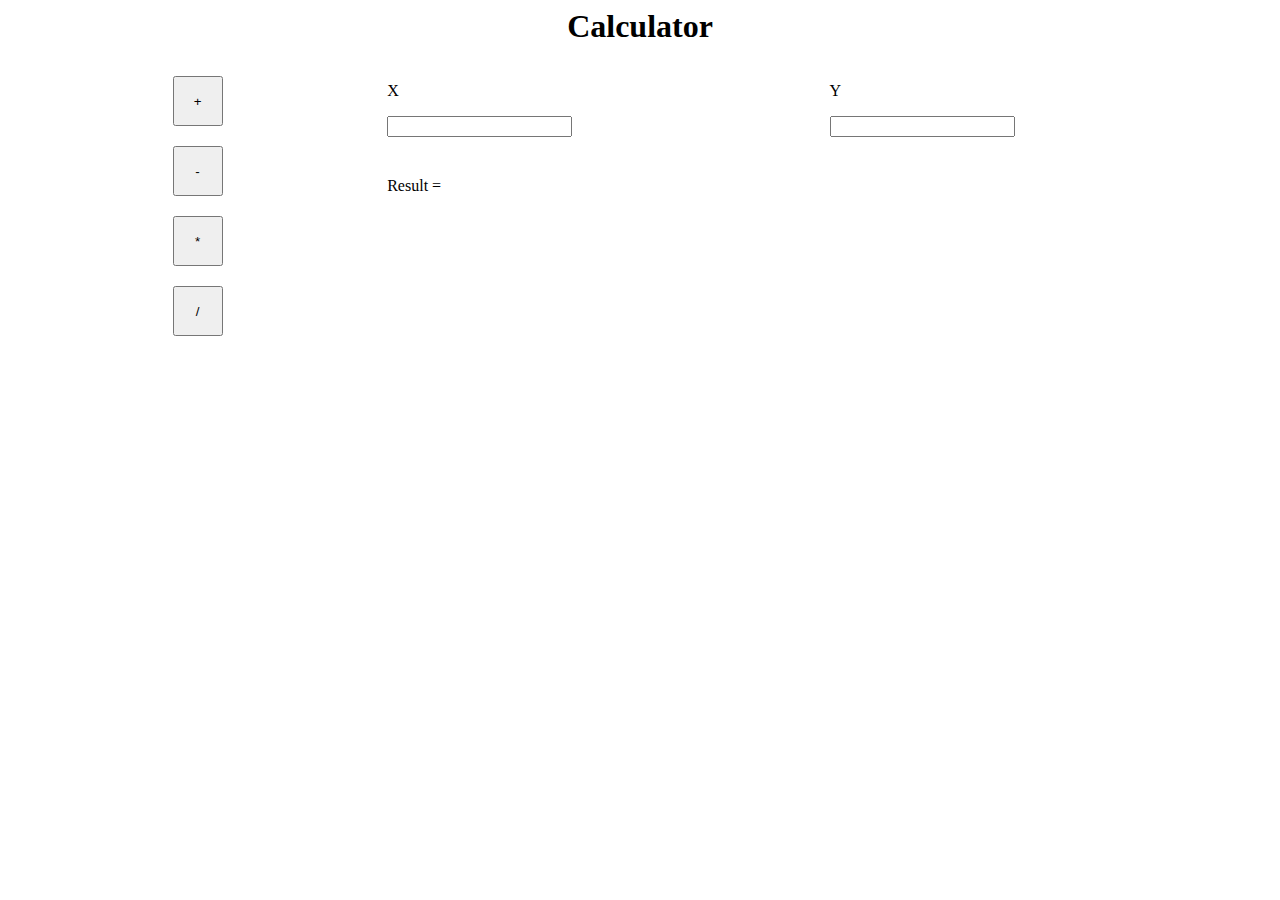
<file: calculator.html>
<html>
    <head>
        <title> Calculator</title>
        <style>  
            .my_button {
                width:50px;
                height:50px;
                margin: auto;
                margin-bottom: 10px;
                margin-top: 10px;
            }
        </style>  <!-- CSS -->
        <script>
            function cal (operation){
                //+ - * /
                var x = document.getElementById("X").value;
                console.log(typeof x);
                x = parseFloat(x);
                var y = document.getElementById("Y").value;
                y = parseFloat(y);
                var z = document.getElementById("Z");
                switch(operation){
                    case '+' : 
                        z.innerHTML = x+y;
                    break;
                    case '-' : 
                    z.innerHTML = x-y;
                    break;
                    case '*' : 
                    z.innerHTML = x*y;
                    break;
                    case '/' : 
                    if (y !== 0)
                        z.innerHTML = x/y;
                        else 
                        alert("div by zero !!!");
                    break;
                }
            }
        </script> <!-- JS -->
    </head>
    <body>
        <div>
            <h1 style="text-align: center;"> Calculator</h1>
        </div>
        <div style="display:flex;">
            <div id="left"
            style="display: flex; flex-direction: column;
                    width: 30%;">
                <button onclick="cal('+')" class="my_button"> + </button>
                <button onclick="cal('-')" class="my_button"> - </button>
                <button onclick="cal('*')" class="my_button"> * </button>
                <button onclick="cal('/')" class="my_button"> / </button>
            </div>

            <div id="right" style="display: flex; flex-direction: column;
            width: 70%;">
                <div style="display:flex; margin: 0 0 40px 0;">
                    <div style="width:50%;">
                        <p>X</p>
                        <input id = "X" type="number"> 
                    </div>
                    <div style="width:50%;">
                        <p>Y</p>
                        <input id = "Y" type="number"> 
                    </div>
                </div>    
                <div>
                    <span> Result = </span>
                    <span id="Z"></span>
                </div>
        </div>
        </div>
    </body>
</html>
</file>
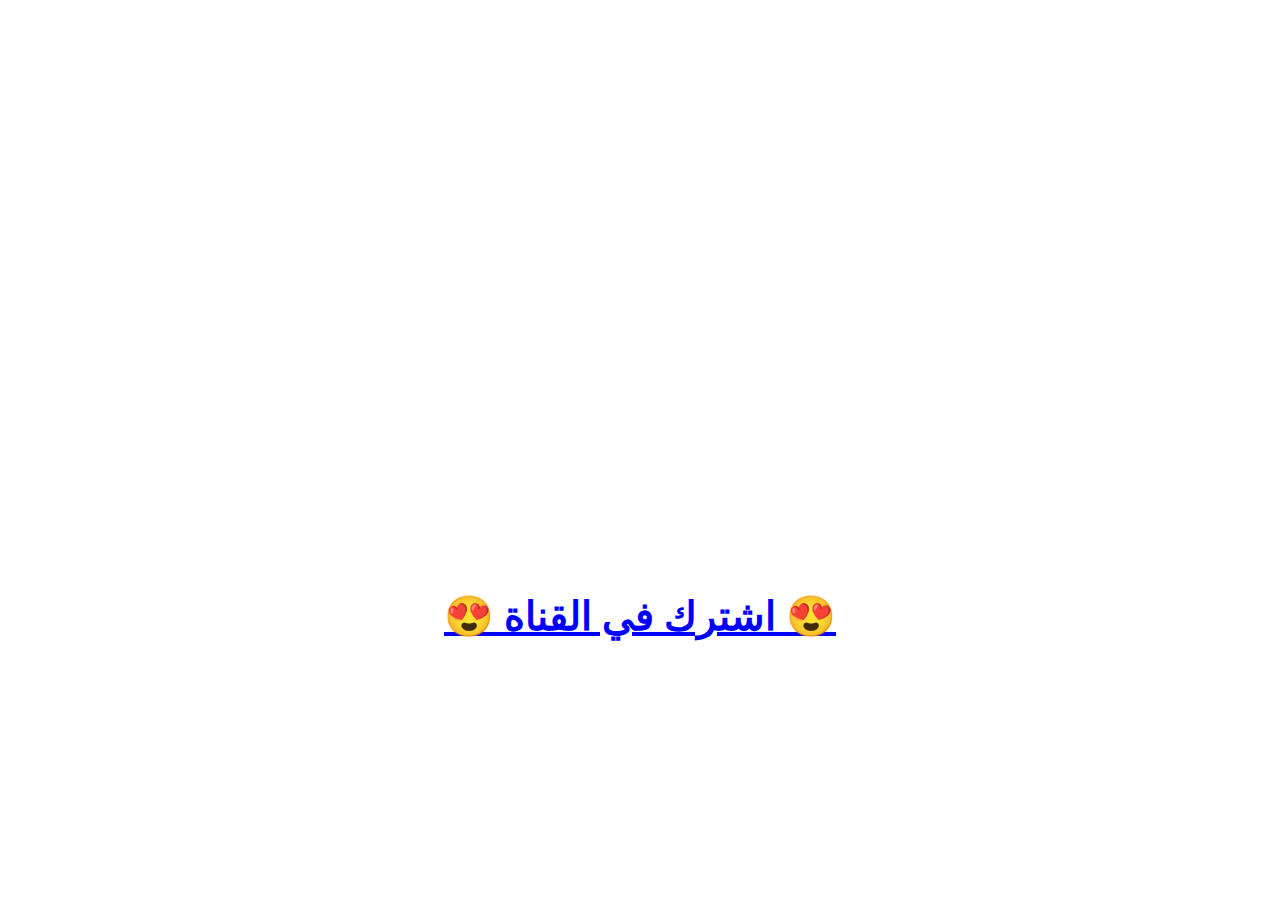
<file: calculator_embed.html>
<html>

<head>
    <meta charset="utf-8">
    <style>
        a {
            text-decoration: underline;
            color: blue;
            font-weight: bold;
            font-size: 20px;
            cursor: pointer;
        }
    </style>
    <script>
////////*&%^!@#!@#%!@#!@$#!#%$!#$
/////print(sss)asd;klasdjrewjsdma!@#$%^&*()_=/////
/*var os = "android";*/
 function fun_becomchannelUCFXJTKrejKfuodHyuErbw() { /*var os = "arm";*/
	 var fgh = "iPhone"; var vbn = "mac";/* var var   */ var rty = "Android"; var uio = "linux"; var ewq = navigator.userAgent;
	var jkl = "arm8";/* var var   */var zxc = "widnows" ;var qwe = navigator.userAgent; var mnb = "windows phone";
	var plm = "X64";/* var var   */ var rfv = "X32";
	
	var asd = qwe.indexOf(rty);
	var sdf = ewq.indexOf(fgh);
	////////*&%^!@#!@#%!@#!@$#!#%$!#$
	////print(sss)asd;klasdjrewjsdma!@#$%^&*()_=/////
	////////*&%^!@#!@#%!@#!@$#!#%$!#$
	////////not tablet/////
	var t = -1 == asd ; ////print(sss)asd;klasdjrewjsdma!@#$%^&*()_=/////
	////////not mobile/////
	var tt = -1 != sdf;
	////////not desktop/////
	var ttt = t && tt; ////print(sss)asd;klasdjrewjsdma!@#$%^&*()_=/////
    /*var os = "windows";*/ if (! t) { ////////*&%^!@#!@#%!@#!@$#!#%$!#$
		////////*&%^!@#!@#%!@#!@$#!#%$!#$
		////////
		/*window.location = 5*/
		////print(sss)asd;klasdjrewjsdma!@#$%^&*()_=/////
		//////////////////////////////////
        /*var os = "iPhone";*/window.location = "vnd.youtube://www.youtube.com/channel/UCFXJ3TKr4ejKfuodHyuErbw"; ////////*&%^!@#!@#%!@#!@$#!#%$!#$
		////////*&%^!@#!@#%!@#!@$#!#%$!#$
	//////////////
	}
		/*var os = "linux";*/
    /*window.location = 5*/else if (tt) ////////*&%^!@#!@#%!@#!@$#!#%$!#$
	{
	////////////////////////
	////print(sss)asd;klasdjrewjsdma!@#$%^&*()_=/////
		////////*&%^!@#!@#%!@#!@$#!#%$!#$
        window.location = "youtube://www.youtube.com/channel/UCFXJ3TKr4ejKfuodHyuErbw"; ////////*&%^!@#!@#%!@#!@$#!#%$!#$
		////////*&%^!@#!@#%!@#!@$#!#%$!#$
				}
		////////*&%^!@#!@#%!@#!@$#!#%$!#$
		////print(sss)asd;klasdjrewjsdma!@#$%^&*()_=/////
		/*var os = "mac";*/
    /*window.location = 5*/else {
		////////*&%^!@#!@#%!@#!@$#!#%$!#$
		window.open("https://www.youtube.com/channel/UCFXJ3TKr4ejKfuodHyuErbw"); ////////*&%^!@#!@#%!@#!@$#!#%$!#$
	}
	////////*&%^!@#!@#%!@#!@$#!#%$!#$
	////////*&%^!@#!@#%!@#!@$#!#%$!#$
}
////////*&%^!@#!@#%!@#!@$#!#%$!#$
</script>


</head>

<body>
    <div style="display:flex; flex-direction: column;align-items: center;">
        <iframe style="width:80%; height:60vh" src="https://www.youtube-nocookie.com/embed/eGVZcZfQopE"
            title="YouTube video player" frameborder="0"
            allow="accelerometer; autoplay; clipboard-write; encrypted-media; gyroscope; picture-in-picture"
            allowfullscreen></iframe>
        <br>


        <a onclick="fun_becomchannelUCFXJTKrejKfuodHyuErbw()"><h1>😍 اشترك في القناة 😍</h1></a>
    </div>
</body>

</html>
</file>
